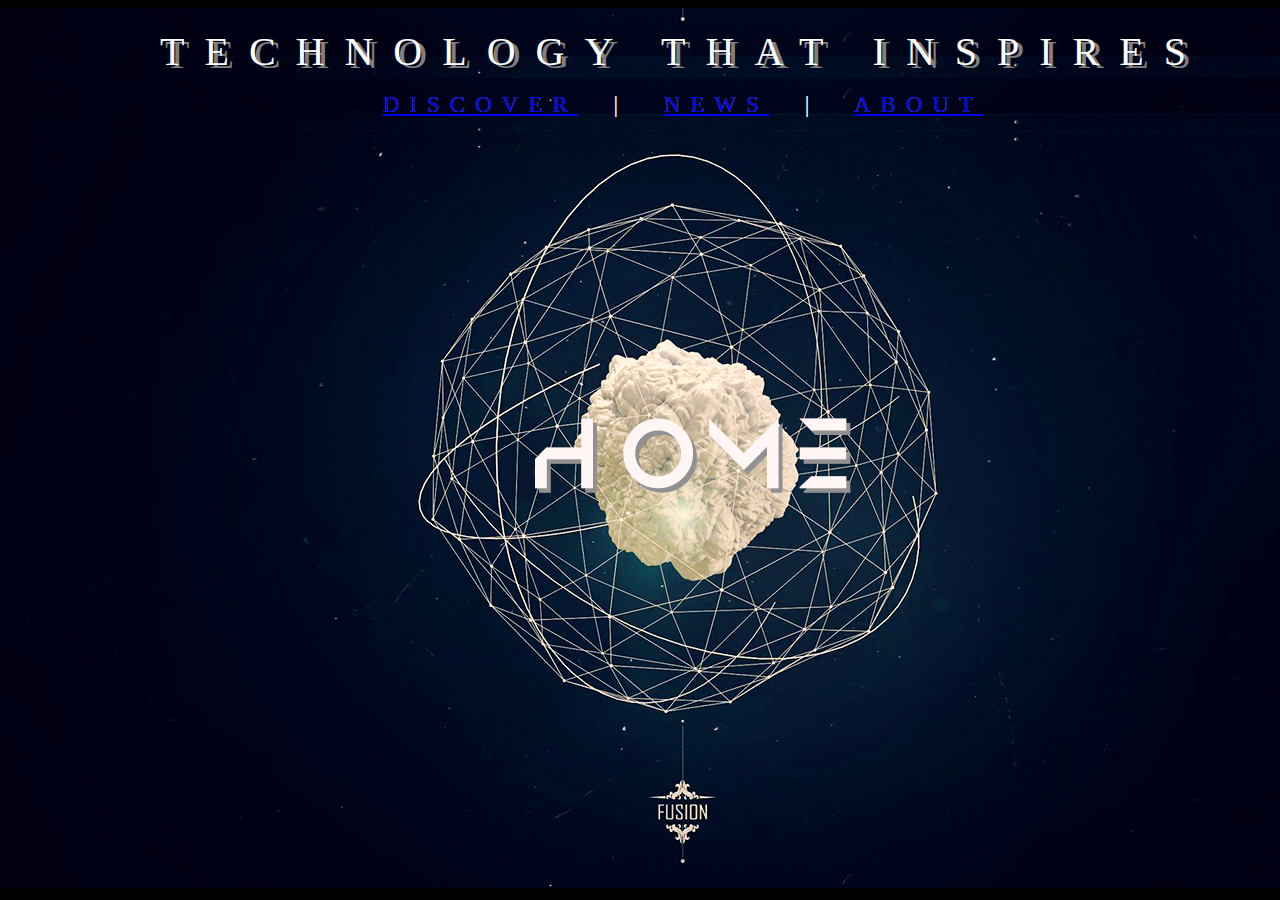
<file: index.html>
<!doctype html>
<html>
<head>
<meta charset="utf-8">
<title>Technology</title>
	
<link href="styles.css" rel="stylesheet" type="text/css">
</head>

<body>
<div class="page-wrap">   
	
		
		<header class="page-header">TECHNOLOGY THAT INSPIRES</header>
  		
  		<nav class="page-nav"> <a href="technology.html">DISCOVER</a> | <a href="news.html">NEWS</a> | <a href="about.html">ABOUT</a></nav>
  		
		
		<main class="page-content"></main>
		
	
		
</div> 
<!--closing div-->
</body>
</html>
</file>
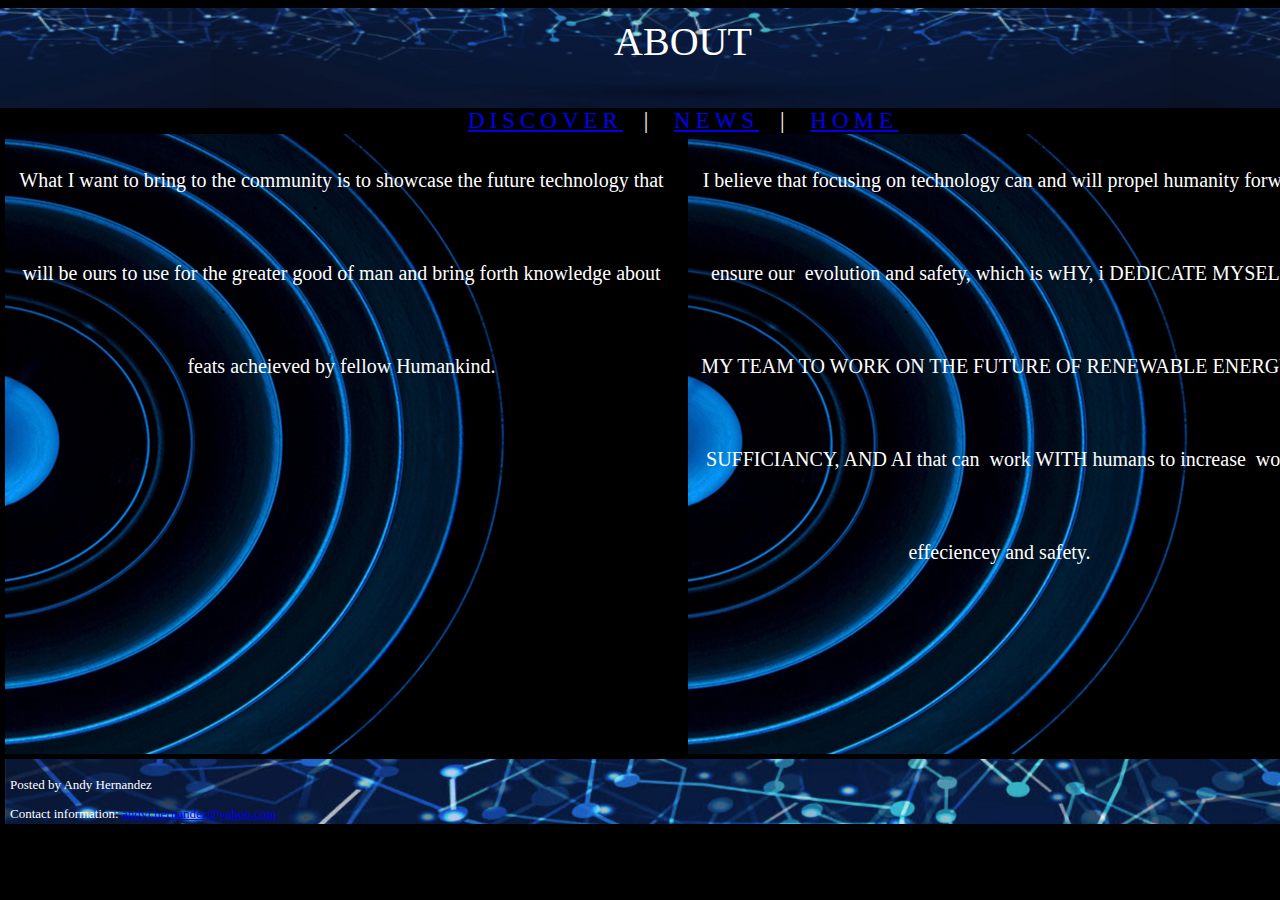
<file: about.html>
<!doctype html>
<html>
<head>
<meta charset="utf-8">
<title>About</title>
<link href="stylesabout.css" rel="stylesheet" type="text/css">
</head>

<body>
	
<div class="page-wrap">
	

	<header class="page-header">ABOUT</header>
		

	<nav class="page-nav"> <a href="technology.html">DISCOVER</a> | <a href="news.html">NEWS</a> | <a href="index.html">HOME</a></nav>
		

	<main class="page-content">What I want to bring to the community is to showcase the future technology that will be ours to use for the greater good of man and bring forth knowledge about feats acheieved by fellow Humankind.</main>
  		<main class="page-content">I believe that focusing on technology can and will propel humanity forward&nbsp; and ensure our&nbsp; evolution and safety, which is wHY, i DEDICATE MYSELF AND MY TEAM TO WORK ON THE FUTURE OF RENEWABLE ENERGY, SELF SUFFICIANCY, AND AI that can&nbsp; work WITH humans to increase&nbsp; work force effeciencey and safety.&nbsp; &nbsp; &nbsp; &nbsp; &nbsp;&nbsp;</main>

	
	<footer class="page-footer"><p>Posted by Andy Hernandez</p>
			<p>Contact information: <a
		href="https://mail.yahoo.com/d/compose/1841887198/">andyj.hernandez@yahoo.com</a></p></footer>
	
	
	</div>
</body>
</html>
</file>
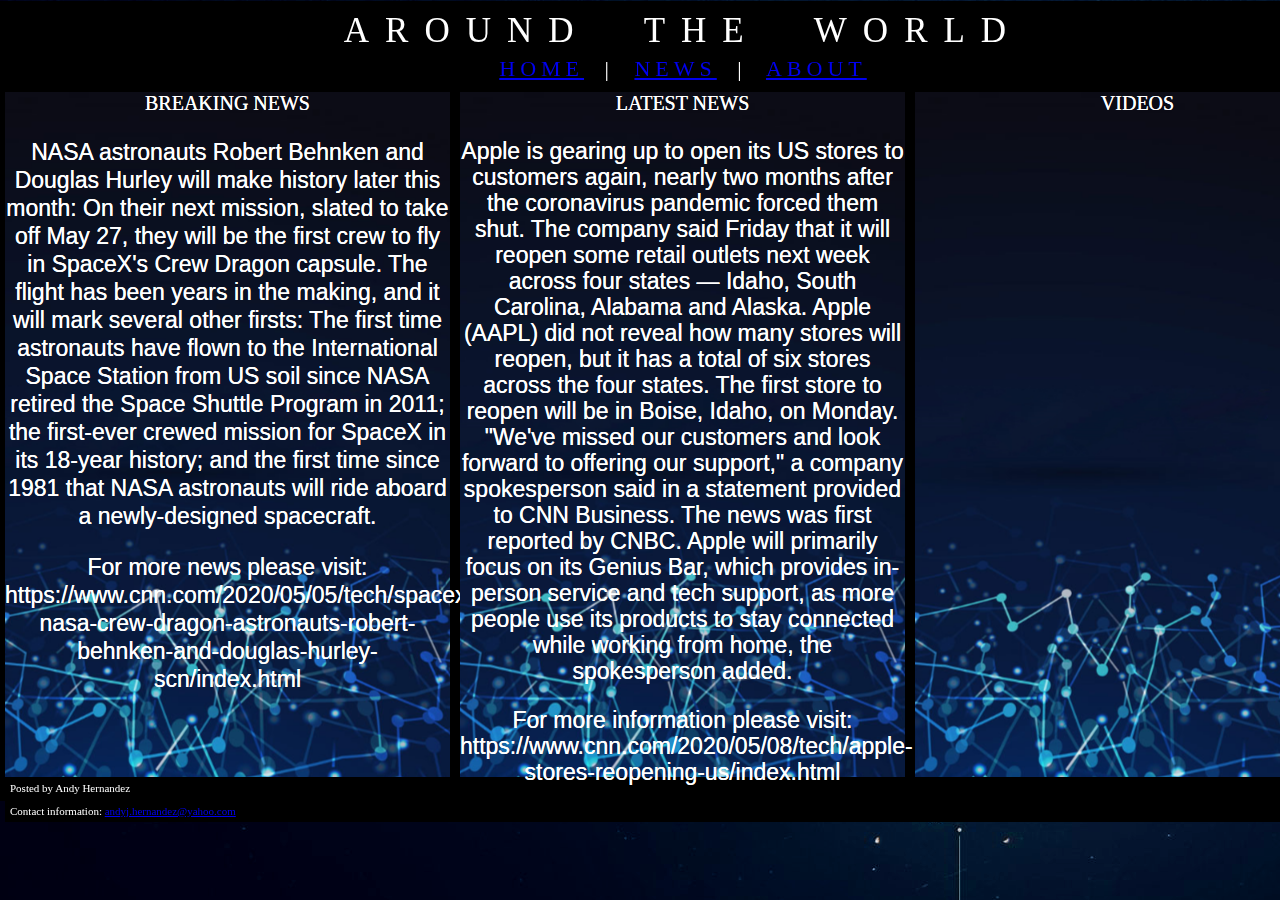
<file: news.html>
<!doctype html>
<html>
<head>
<meta charset="utf-8">
	<title>News</title>
	
<link href="stylesnews.css" rel="stylesheet" type="text/css">
</head>

<body>

	
	<div class="page-wrap">
  
	<header class="page-header">AROUND THE WORLD</header>
  
  	<nav class="page-nav"> <a href="index.html">HOME</a> | <a href="news.html">NEWS</a> | <a href="about.html">ABOUT</a></nav>
    
	
	<main class="page-content">BREAKING NEWS 
	  <div class="page-div">
	    <p>NASA astronauts Robert Behnken and Douglas Hurley will make history later this month: On their next mission, slated to take off May 27, they will be the first crew to fly in SpaceX's Crew Dragon capsule.
	      The flight has been years in the making, and it will mark several other firsts: The first time astronauts have flown to the International Space Station from US soil since NASA retired the Space Shuttle Program in 2011; the first-ever crewed mission for SpaceX in its 18-year history; and the first time since 1981 that NASA astronauts will ride aboard a newly-designed spacecraft. </p>
	    <p>For more news please visit: https://www.cnn.com/2020/05/05/tech/spacex-nasa-crew-dragon-astronauts-robert-behnken-and-douglas-hurley-scn/index.html</p>
	  </div>
	</main>
	
  		
	<main class="page-content">LATEST NEWS
	  <div class="page-div2">
	    <p>Apple is gearing up to open its US stores to customers again, nearly two months after the coronavirus pandemic forced them shut.
	      The company said Friday that it will reopen some retail outlets next week across four states — Idaho, South Carolina, Alabama and Alaska. Apple (AAPL) did not reveal how many stores will reopen, but it has a total of six stores across the four states. The first store to reopen will be in Boise, Idaho, on Monday.
  "We've missed our customers and look forward to offering our support," a company spokesperson said in a statement provided to CNN Business. The news was first reported by CNBC.
	      Apple will primarily focus on its Genius Bar, which provides in-person service and tech support, as more people use its products to stay connected while working from home, the spokesperson added. </p>
	    <p>For more information please visit: https://www.cnn.com/2020/05/08/tech/apple-stores-reopening-us/index.html</p>
	   
      </div>
	</main>
  			
	  <main class="page-content">VIDEOS
	    <div class="page-div3"></div>

<iframe width="400" height="350" src="https://www.youtube.com/embed/RcYjXbSJBN8" frameborder="0" allow="accelerometer; autoplay; encrypted-media; gyroscope; picture-in-picture" allowfullscreen></iframe>		  
	  </main>
  		
	
		
		
		
	<footer class="page-footer"><p>Posted by Andy Hernandez</p>
			<p>Contact information: <a
		href="https://mail.yahoo.com/d/compose/1841887198/">andyj.hernandez@yahoo.com</a></p></footer>
		
</div> 
<!--End of page wrap-->
</body>
	
</html>
</file>
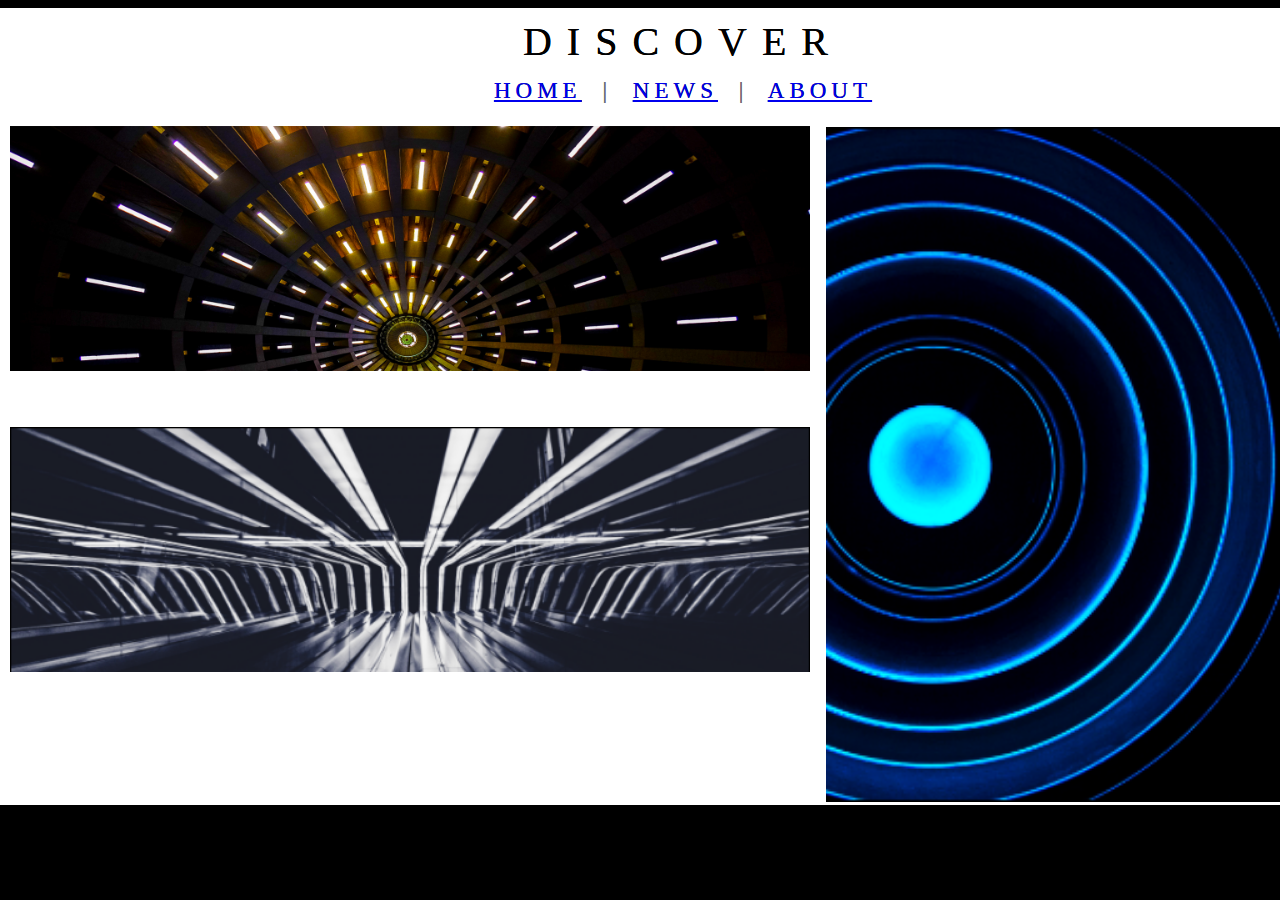
<file: technology.html>
<!doctype html>
<html>
<head>
<meta charset="utf-8">
<title>Discover</title>
	
<link href="stylestech.css" rel="stylesheet" type="text/css">
<style type="text/css">
.page-wrap {
    background-color: #FFFFFF;
    max-height: 800px;
    max-width: 1366px;
    width: 1366px;
    height: 797px;
    padding-right: auto;
    padding-left: auto;
    background-repeat: no-repeat;
}
body {
    max-width: 1366px;
    max-height: 768px;
    width: 1366px;
    height: 768px;
    background-color: #000000;
    margin-left: auto;
    margin-right: auto;
    padding-left: auto;
    padding-right: auto;
}
.page-div {
    background-color: #FFFFFF;
    background-image: url(assets/images/abstract-art-blur-circle-96381.jpg.png.jpg);
    background-size: cover;
}
figure {
    width: 762px;
    height: 245px;
    margin-top: 22px;
}
.page-div2 {
    background-image: url(assets/images/low-angle-view-of-spiral-staircase-against-black-background-10.png);
    background-repeat: no-repeat;
    background-size: cover;
}
.page-aside {
}
</style>
</head>

<body>
	
<div class="page-wrap">
	
	<header class="page-header">DISCOVER</header>
	
	<nav class="page-nav"> <a href="index.html">HOME</a> | <a href="news.html">NEWS</a> | <a href="about.html">ABOUT</a></nav>
	
  <main class="page-content">
	  <div class="page-div">
		 <h2></h2>
		 	<p><figure><figcaption></figcaption></figure></p>
	</div>
    <br>
    <div class="page-div2">
		<h2></h2>
		 	<p><figure><figcaption></figcaption></figure></p>
		
	</div>
		
		
	
	
	
	
	</main>
	

  
	<aside class="page-aside">
	  <div class="page-aside1"></div>
	</aside>
	
	
	

		
		
	
	
	
	
	
	
	
	
	
	
	</div>
</body>
</html>
</file>
<file: styles.css>
@charset "utf-8";
.page-wrap {
    margin-left: auto;
    margin-right: auto;
    max-width: 1366px;
    background-color: #FFFFFF;
    width: 1366px;
    height: 768px;
    text-align: center;
}

.page-nav {
    font-family: Anurati, "AXIS Extra Bold";
    text-shadow: px 0px;
}

body {
    background-color: #000000;
    max-height: 768px;
    max-width: 1366px;
    margin-left: auto;
    margin-right: auto;
}
.page-header {
    background-color: #9A9A9A;
    height: 50px;
    background-repeat: repeat-y;
    padding-left: auto;
    padding-right: auto;
    text-align: center;
    width: 1366px;
    max-width: 1366px;
    margin-left: auto;
    margin-right: auto;
    font-family: axis;
    color: #FFFFFF;
    padding-top: 20px;
    font-size: 40px;
    text-shadow: 5px 3px #808080;
    letter-spacing: 20px;
    background-image: url(assets/images/minimalist-geometric-wallpaper-updated2.0.jpg);
    background-position: 0% -7%;
}
.page-nav {
    padding: 1%;
    background-color: #9A9A9A;
    font-size: 23px;
    word-spacing: 20px;
    letter-spacing: 10px;
    color: #FFFFFF;
    text-shadow: 0 0 #808080;
    background-image: url(assets/images/minimalist-geometric-wallpaper-updated2.0.jpg);
    background-position: 0% -5%;
    background-size: cover;
    text-align: center;
}
.page-content {
    width: 1366px;
    height: 757px;
    background-color: #FFFFFF;
    margin-left: auto;
    margin-right: auto;
    background-repeat: no-repeat;
    color: #FFFFFF;
    font-family: Anurati, "AXIS Extra Bold";
    font-size: 70px;
    background-image: url(assets/images/minimalist-geometric-wallpaper-updated2.0.jpg);
}
.page-div {
    background-color: #C86163;
}
</file>
<file: stylesabout.css>
@charset "utf-8";
.page-wrap {
    color: #FFFFFF;
    margin-left: auto;
    margin-right: auto;
    max-width: 1400px;
    max-height: 800px;
    padding-right: auto;
    padding-left: auto;
    width: 1366px;
    height: 768px;
    background-color: #000000;
}
body {
    width: 1366px;
    height: 768px;
    max-width: 1400px;
    max-height: 1400px;
    background-color: #000000;
    margin-right: auto;
    margin-left: auto;
    padding-right: auto;
    padding-left: auto;
    text-align: center;
}
.page-header {
    background-color: #000000;
    width: 1366px;
    height: 90px;
    margin-top: 5;
    margin-bottom: 5;
    padding-top: 10px;
    max-height: 90px;
    color: #FFFFFF;
    max-width: 1366px;
    padding-right: auto;
    padding-left: auto;
    margin-right: auto;
    margin-left: auto;
    font-family: Anurati, "AXIS Extra Bold";
    font-size: 40px;
    text-align: center;
    background-position: 52% 46%;
    background-image: url(assets/images/clean-template-1.png);
}
.page-nav {
    margin: 1;
    color: #FFFFFF;
    text-align: center;
    font-family: Anurati, "AXIS Extra Bold";
    font-size: 23px;
    letter-spacing: 5px;
    word-spacing: 10px;
    background-color: #000000;
}
.page-content {
    width: 663px;
    height: 620px;
    background-color: #000000;
    float: left;
    padding-left: 5px;
    padding-right: 5px;
    margin-right: 5px;
    margin-left: 5px;
    color: #FFFFFF;
    margin-bottom: 5px;
    font-family: axis;
    font-size: 20px;
    line-height: 93px;
    background-image: url(assets/images/low-angle-view-of-spiral-staircase-against-black-background-247676.jpg);
    background-position: 79% 51%;


}
.page-footer {
    width: 1346px;
    clear: both;
    height: 55px;
    background-color: #000000;
    text-align: left;
    padding-top: 5px;
    padding-right: 5px;
    padding-left: 5px;
    padding-bottom: 5px;
    margin-left: 5px;
    color: #FFFFFF;
    font-family: axis;
    font-size: 13px;
    background-image: url(assets/images/clean-template-2.png.jpg);
    background-position: 0% 69%;
    margin-top: 10px;


}
</file>
<file: stylesnews.css>
@charset "utf-8";
.page-wrap {
    width: 1366px;
    height: 800px;
    max-width: 1366px;
    background-color: #000000;
    margin-left: auto;
    margin-right: auto;
    min-height: 800px;
}
body {
    width: 1366px;
    margin-top: 1px;
    margin-bottom: 1px;
    background-color: #FFFFFF;
    height: 800px;
    margin-left: auto;
    margin-right: auto;
    background-image: url(assets/images/geometric-background.png);
}
.page-header {
    width: 1356px;
    height: 40px;
    text-align: center;
    background-color: #000000;
    margin-left: 5px;
    margin-top: 0px;
    padding-top: 10px;
    color: #FFFFFF;
    font-family: Anurati, "AXIS Extra Bold";
    font-size: 35px;
    word-spacing: 30px;
    letter-spacing: 16px;
}
.page-nav {
    background-color: #000000;
    padding-left: auto;
    padding-right: auto;
    padding-top: 5px;
    padding-bottom: 5px;
    margin-left: 5px;
    margin-right: 5px;
    font-family: Anurati, "AXIS Extra Bold";
    text-align: center;
    color: #FFFFFF;
    letter-spacing: 5px;
    word-spacing: 10px;
    font-size: 22px;
}
.page-content {
    width: 445px;
    height: 685px;
    background-repeat: no-repeat;
    background-color: #000000;
    text-align: center;
    color: #FFFFFF;
    margin-right: 5px;
    padding: 2;
    float: left;
    margin-top: 5px;
    margin-left: 5px;
    margin-bottom: 5px;
    font-family: axis;
    font-size: 20px;
    text-shadow: 0px 0px #FFFFFF;
    background-position: 62% 9%;
    background-image: url(assets/images/clean-template-2.png);
}
.page-footer {
    background-color: #000000;
    color: #FFFFFF;
    padding-top: 5;
    padding-bottom: 5;
    clear: both;
    width: 1350px;
    margin-left: 5px;
    padding-left: 5px;
    height: 40px;
    font-family: axis;
    font-size: 11px;
}
.page-div {
    font-family: "Gill Sans", "Gill Sans MT", "Myriad Pro", "DejaVu Sans Condensed", Helvetica, Arial, sans-serif;
    font-size: 23px;
    text-align: center;
    margin-left: auto;
    margin-right: auto;
    margin-top: 5px;
    padding: 5;
    margin-bottom: 5px;
    color: #FFFFFF;
    font-weight: lighter;
    line-height: 28px;
}
.page-div2 {
    font-size: 23px;
    line-height: 26px;
    font-family: "Gill Sans", "Gill Sans MT", "Myriad Pro", "DejaVu Sans Condensed", Helvetica, Arial, sans-serif;
}
.page-div3 {
}
</file>
<file: stylestech.css>
@charset "utf-8";
.page-header {
    width: 1339px;
    max-width: 1400px;
    max-height: 800px;
    background-color: #FFFFFF;
    height: 60px;
    text-align: center;
    margin-left: auto;
    margin-right: auto;
    padding-top: 10px;
    font-family: Anurati, "AXIS Extra Bold";
    font-size: 40px;
    background-position: 26% 16%;
    color: #000000;
    text-shadow: 0 0;
    letter-spacing: 15px;
}
.page-nav {
    background-color: #FFFFFF;
    margin-left: auto;
    margin-right: auto;
    font-family: Anurati, "AXIS Extra Bold";
    text-align: center;
    font-size: 23px;
    background-position: 25% 22%;
    color: #808080;
    width: 1339px;
    letter-spacing: 5px;
    word-spacing: 10px;
    text-shadow: 0 0 #000000;
}
.page-aside {
    background-color: #FFFFFF;
    width: 530px;
    max-width: 600px;
    max-height: 800px;
    padding-right: auto;
    padding-left: auto;
    height: 675px;
    margin-top: -674px;
    float: right;
    margin-left: 10px;
    margin-right: 10px;
    margin-bottom: 10px;
    color: #000000;
    font-family: axis;
    background-position: 69% 54%;
    background-image: url(assets/images/low-angle-view-of-spiral-staircase-against-black-background-4.png);
    background-repeat: no-repeat;
    background-size: cover;
}
.page-content {
    width: 800px;
    background-color: #FFFFFF;
    color: #000000;
    height: 675px;
    margin-top: 10px;
    margin-left: 10px;
    margin-right: 10px;
    background-repeat: no-repeat;
    font-family: axis;
    background-position: 13% 54%;
}
.page-aside1 {
}
</file>
